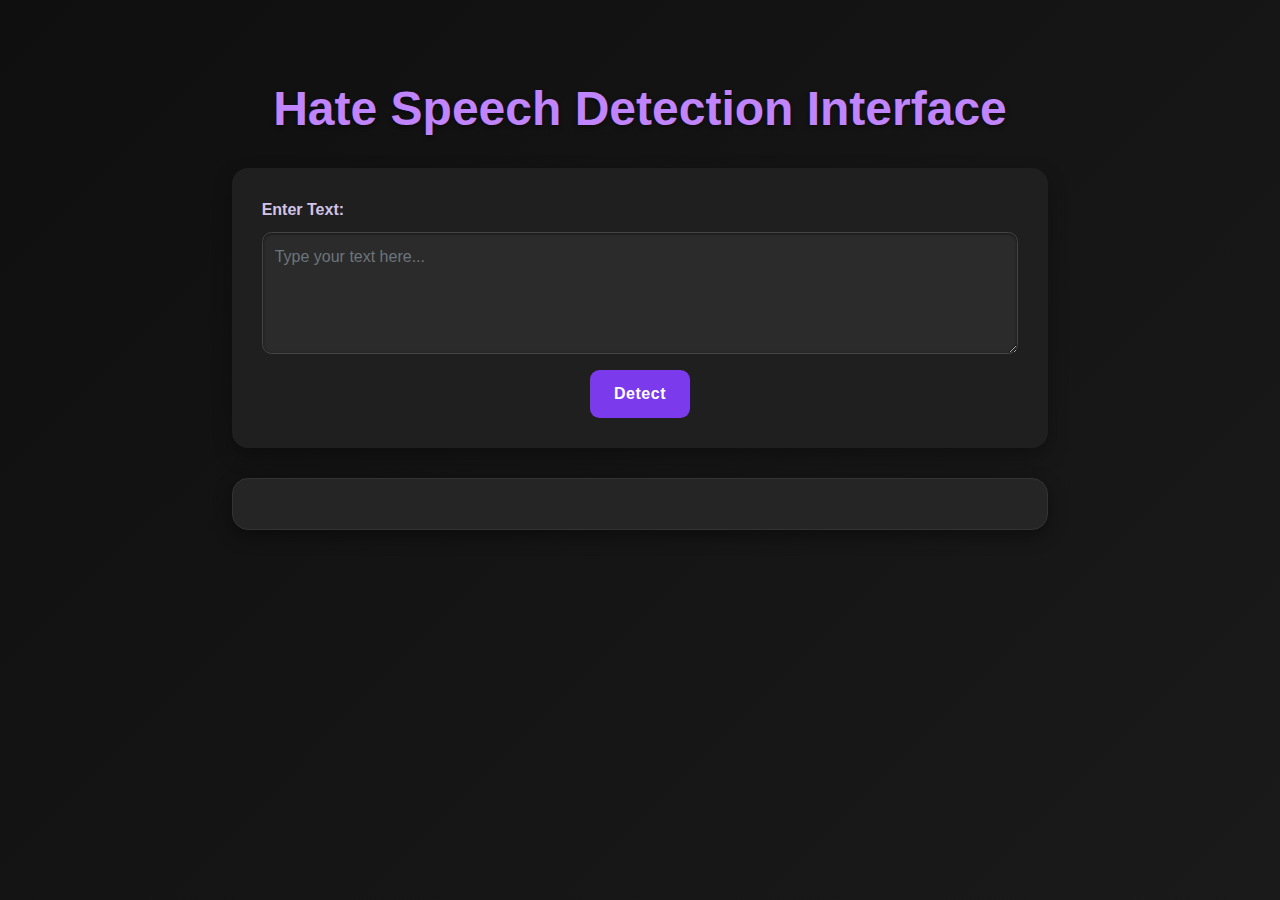
<file: frontend/index.html>
<!DOCTYPE html>
<html lang="en">
  <head>
    <meta charset="UTF-8" />
    <title>Hate Speech Detection Interface</title>
    <!-- Bootstrap CSS via CDN -->
    <link
      rel="stylesheet"
      href="https://maxcdn.bootstrapcdn.com/bootstrap/4.5.2/css/bootstrap.min.css"
    />
    <style>
      body {
        padding-top: 50px;
      }
      .result-box {
        margin-top: 20px;
      }
    </style>
    <link rel="stylesheet" href="style.css" />
  </head>
  <body>
    <!-- <div class="container">
    <h1 class="text-center">Hate Speech Detection Interface</h1>
    <form id="predictionForm">
        <div class="form-group">
            <label for="textInput">Enter Text:</label>
            <textarea class="form-control" id="textInput" name="text" rows="4" placeholder="Type your text here..."></textarea>
        </div>
        <button type="submit" class="btn btn-primary">Detect</button>
    </form>

    <div id="result" class="result-box"></div>
</div> -->
    <div class="fullform" style="width: 100%; height: 100%; padding: 20px">
      <h1 class="text-center">Hate Speech Detection Interface</h1>

      <div class="row justify-content-center">
        <div class="col-md-8">
          <form id="predictionForm">
            <div class="form-group">
              <label for="textInput">Enter Text:</label>
              <textarea
                class="form-control"
                id="textInput"
                name="text"
                rows="4"
                placeholder="Type your text here..."
              ></textarea>
            </div>
            <div class="text-center">
              <button type="submit" class="btn btn-primary">Detect</button>
            </div>
          </form>

          <div id="result" class="result-box"></div>
        </div>
      </div>
    </div>

    <!-- jQuery and Bootstrap JS via CDN -->
    <script src="https://ajax.googleapis.com/ajax/libs/jquery/3.5.1/jquery.min.js"></script>
    <script src="https://maxcdn.bootstrapcdn.com/bootstrap/4.5.2/js/bootstrap.min.js"></script>
    <script>
      // Use jQuery to intercept form submission and send an AJAX request.
      $("#predictionForm").on("submit", function (e) {
        e.preventDefault();
        var formData = $(this).serialize();
        $("#result").html("<p>Loading...</p>");
        $.ajax({
          url: "/predict",
          method: "POST",
          data: formData,
          success: function (response) {
            var html = "<h3>Prediction: " + response.prediction + "</h3>";
            html += "<p>Confidence: " + response.confidence + "</p>";
            html += "<p>Model used: " + response.model + "</p>";
            // Uncomment the following if BERT results are included:
            // html += "<h4>BERT Prediction: " + response.bert_prediction + "</h4>";
            // html += "<p>BERT Confidence: " + response.bert_confidence + "</p>";
            $("#result").html(html);
          },
          error: function () {
            $("#result").html(
              "<p>Error during prediction. Please try again.</p>"
            );
          },
        });
      });
    </script>
  </body>
</html>
</file>
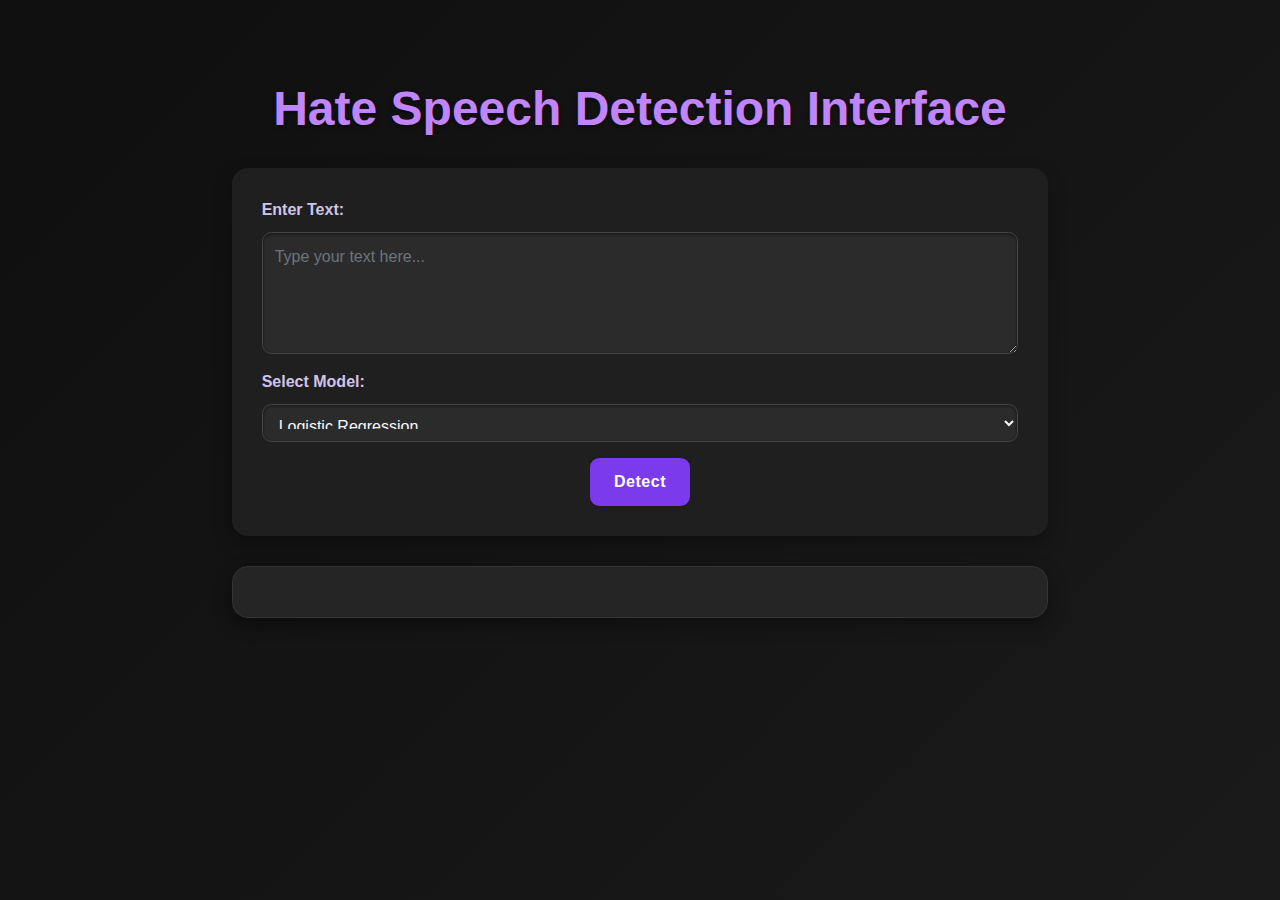
<file: templates/index.html>
<!DOCTYPE html>
<html lang="en">
  <head>
    <meta charset="UTF-8" />
    <title>Hate Speech Detection Interface</title>
    <!-- Bootstrap CSS via CDN -->
    <link
      rel="stylesheet"
      href="https://maxcdn.bootstrapcdn.com/bootstrap/4.5.2/css/bootstrap.min.css"
    />
    <style>
      body {
        padding-top: 50px;
      }
      .result-box {
        margin-top: 20px;
      }
    </style>
    <link rel="stylesheet" href="style.css" />
  </head>
  <body>
    <div class="fullform" style="width: 100%; height: 100%; padding: 20px">
      <h1 class="text-center">Hate Speech Detection Interface</h1>

      <div class="row justify-content-center">
        <div class="col-md-8">
          <form id="predictionForm">
            <div class="form-group">
              <label for="textInput">Enter Text:</label>
              <textarea
                class="form-control"
                id="textInput"
                name="text"
                rows="4"
                placeholder="Type your text here..."
              ></textarea>
            </div>

            <div class="form-group">
              <label for="modelSelect">Select Model:</label>
              <select class="form-control" id="modelSelect" name="model">
                <option value="logistic">Logistic Regression</option>
                <option value="random_forest">Random Forest</option>
                <option value="gradient_boosting">Gradient Boosting</option>
                <option value="bert">BERT</option>
              </select>
            </div>

            <div class="text-center">
              <button type="submit" class="btn btn-primary">Detect</button>
            </div>
          </form>

          <div id="result" class="result-box"></div>
        </div>
      </div>
    </div>

    <!-- jQuery and Bootstrap JS via CDN -->
    <script src="https://ajax.googleapis.com/ajax/libs/jquery/3.5.1/jquery.min.js"></script>
    <script src="https://maxcdn.bootstrapcdn.com/bootstrap/4.5.2/js/bootstrap.min.js"></script>
    <script>
      // Use jQuery to intercept form submission and send an AJAX request.
      $("#predictionForm").on("submit", function (e) {
        e.preventDefault();
        var formData = $(this).serialize();
        $("#result").html("<p>Loading...</p>");
        $.ajax({
          url: "/predict",
          method: "POST",
          data: formData,
          success: function (response) {
            var html = "<h3>Prediction: " + response.prediction + "</h3>";
            html += "<p>Confidence: " + response.confidence + "</p>";
            html += "<p>Model used: " + response.model + "</p>";
            // Uncomment the following if BERT results are included:
            // html += "<h4>BERT Prediction: " + response.bert_prediction + "</h4>";
            // html += "<p>BERT Confidence: " + response.bert_confidence + "</p>";
            $("#result").html(html);
          },
          error: function () {
            $("#result").html(
              "<p>Error during prediction. Please try again.</p>"
            );
          },
        });
      });
    </script>
  </body>
</html>
</file>
<file: frontend/style.css>
/* style.css */

body {
    background: linear-gradient(135deg, #0f0f0f, #1a1a1a);
    font-family: 'Segoe UI', Tahoma, Geneva, Verdana, sans-serif;
    color: #f0f0f0;
    padding-top: 60px;
    min-height: 100vh;
}

h1 {
    font-size: 3rem;
    font-weight: 600;
    margin-bottom: 30px;
    color: #c084fc;
    text-align: center;
    text-shadow: 0 2px 4px rgba(0,0,0,0.4);
}

form {
    background-color: #1f1f1f;
    padding: 30px;
    border-radius: 1rem;
    box-shadow: 0 8px 20px rgba(0, 0, 0, 0.3);
}

label {
    font-weight: 600;
    margin-bottom: 10px;
    display: block;
    color: #d1c4e9;
}

.form-control {
    background-color: #2b2b2b;
    color: #f8f9fa;
    border-radius: 0.6rem;
    font-size: 1rem;
    padding: 12px;
    border: 1px solid #444;
    box-shadow: inset 0 1px 3px rgba(0, 0, 0, 0.5);
    transition: all 0.2s ease-in-out;
}

.form-control:focus {
    border-color: #c084fc;
    box-shadow: 0 0 0 0.15rem rgba(192, 132, 252, 0.4);
    background-color: #333;
}

.btn-primary {
    background-color: #7c3aed;
    border: none;
    border-radius: 0.6rem;
    padding: 12px 24px;
    font-weight: 600;
    font-size: 1rem;
    letter-spacing: 0.5px;
    transition: background-color 0.3s ease, transform 0.2s ease, box-shadow 0.3s;
    color: #fff;
}

.btn-primary:hover {
    background-color: #5b21b6;
    transform: translateY(-2px);
    box-shadow: 0 6px 12px rgba(124, 58, 237, 0.3);
}

.result-box {
    background-color: #252525;
    border: 1px solid #333;
    border-radius: 1rem;
    padding: 25px;
    margin-top: 30px;
    box-shadow: 0 6px 18px rgba(0, 0, 0, 0.4);
    transition: all 0.3s ease-in-out;
}

.result-box h3 {
    color: #4ade80;
    font-weight: 700;
    margin-bottom: 15px;
}

.result-box p {
    font-size: 1.1rem;
    margin: 6px 0;
    color: #e0e0e0;
}

textarea::placeholder {
    color: #999;
}
</file>
<file: templates/style.css>
/* style.css */

body {
    background: linear-gradient(135deg, #0f0f0f, #1a1a1a);
    font-family: 'Segoe UI', Tahoma, Geneva, Verdana, sans-serif;
    color: #f0f0f0;
    padding-top: 60px;
    min-height: 100vh;
}

h1 {
    font-size: 3rem;
    font-weight: 600;
    margin-bottom: 30px;
    color: #c084fc;
    text-align: center;
    text-shadow: 0 2px 4px rgba(0,0,0,0.4);
}

form {
    background-color: #1f1f1f;
    padding: 30px;
    border-radius: 1rem;
    box-shadow: 0 8px 20px rgba(0, 0, 0, 0.3);
}

label {
    font-weight: 600;
    margin-bottom: 10px;
    display: block;
    color: #d1c4e9;
}

.form-control {
    background-color: #2b2b2b;
    color: #f8f9fa;
    border-radius: 0.6rem;
    font-size: 1rem;
    padding: 12px;
    border: 1px solid #444;
    box-shadow: inset 0 1px 3px rgba(0, 0, 0, 0.5);
    transition: all 0.2s ease-in-out;
}

.form-control:focus {
    border-color: #c084fc;
    box-shadow: 0 0 0 0.15rem rgba(192, 132, 252, 0.4);
    background-color: #333;
}

.btn-primary {
    background-color: #7c3aed;
    border: none;
    border-radius: 0.6rem;
    padding: 12px 24px;
    font-weight: 600;
    font-size: 1rem;
    letter-spacing: 0.5px;
    transition: background-color 0.3s ease, transform 0.2s ease, box-shadow 0.3s;
    color: #fff;
}

.btn-primary:hover {
    background-color: #5b21b6;
    transform: translateY(-2px);
    box-shadow: 0 6px 12px rgba(124, 58, 237, 0.3);
}

.result-box {
    background-color: #252525;
    border: 1px solid #333;
    border-radius: 1rem;
    padding: 25px;
    margin-top: 30px;
    box-shadow: 0 6px 18px rgba(0, 0, 0, 0.4);
    transition: all 0.3s ease-in-out;
}

.result-box h3 {
    color: #4ade80;
    font-weight: 700;
    margin-bottom: 15px;
}

.result-box p {
    font-size: 1.1rem;
    margin: 6px 0;
    color: #e0e0e0;
}

textarea::placeholder {
    color: #999;
}
</file>
